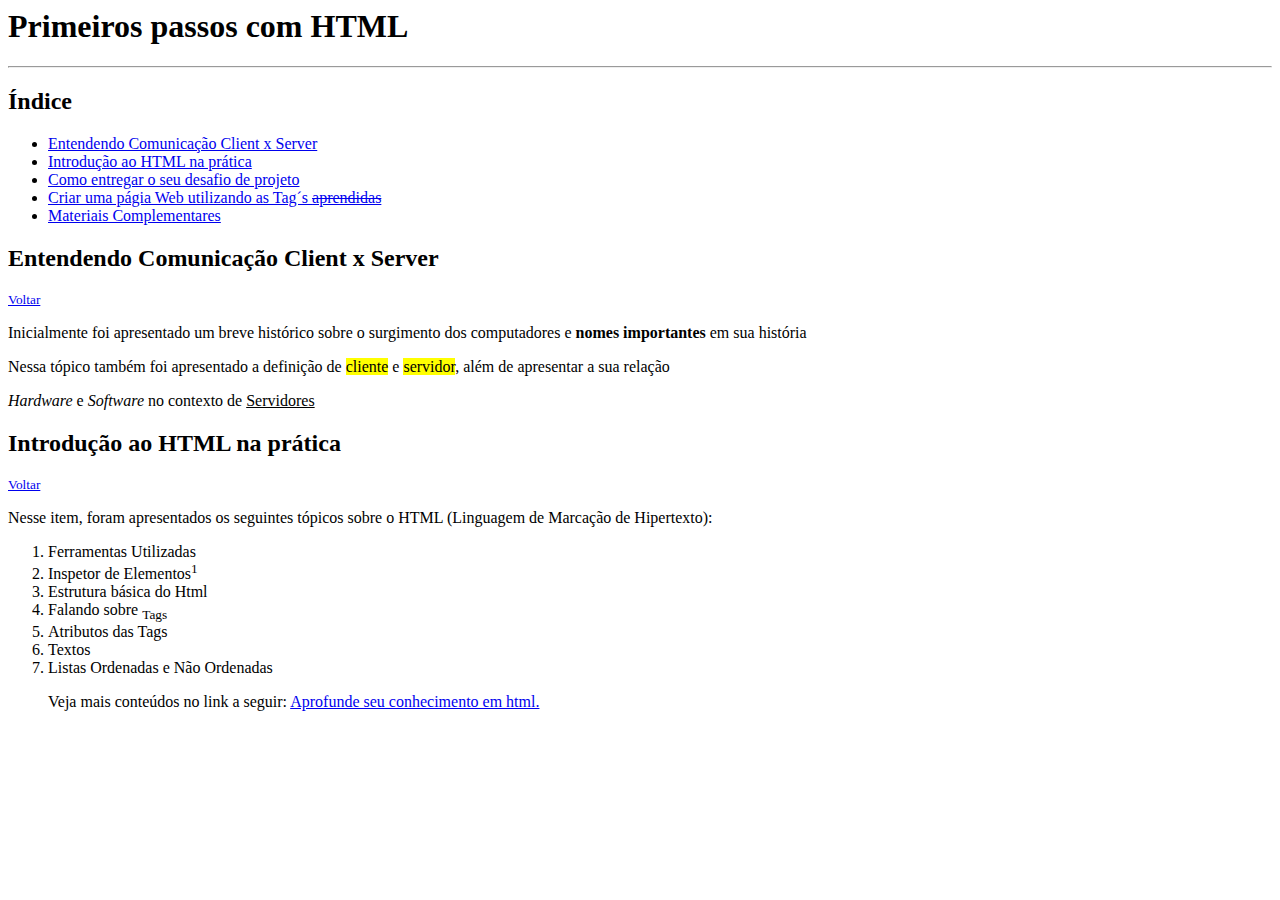
<file: index.html>
<html>

<head>
    <title>Primeiros Passos com html</title>
</head>

<body>
    <h1 id="voltar">Primeiros passos com HTML</h1>
    <hr />
    <h2>Índice</h2>
    <ul>
        <li><a href="#">Entendendo Comunicação Client x Server</a></li>
        <li><a href="#">Introdução ao HTML na prática</a></li>
        <li><a href="#">Como entregar o seu desafio de projeto</a></li>
        <li><a href="#">Criar uma págia Web utilizando as Tag´s <del>aprendidas</del></a></li>
        <li><a href="#">Materiais Complementares</a></li>
    </ul>

    <h2>Entendendo Comunicação Client x Server</h2><small><a href="#voltar">Voltar</a></small>
    <p>Inicialmente foi apresentado um breve histórico sobre o surgimento dos computadores e <strong>nomes
            importantes</strong> em sua história</p>
    <p>Nessa tópico também foi apresentado a definição de <mark>cliente</mark> e <mark>servidor</mark>, além de
        apresentar a sua relação</p>
    <p><i>Hardware</i> e <i>Software</i> no contexto de <u>Servidores</u></p>

    <h2>Introdução ao HTML na prática</h2><small><a href="#voltar">Voltar</a></small>
    <p>Nesse item, foram apresentados os seguintes tópicos sobre o <abbr>HTML</abbr> (Linguagem de Marcação de
        Hipertexto):</p>
    <ol>
        <li>Ferramentas Utilizadas</li>
        <li>Inspetor de Elementos<sup>1</sup></li>
        <li>Estrutura básica do Html</li>
        <li>Falando sobre <sub>Tags</sub></li>
        <li>Atributos das Tags</li>
        <li>Textos</li>
        <li>Listas Ordenadas e Não Ordenadas</li>
    </ol>
    <blockquote>
        Veja mais conteúdos no link a seguir: <a href="#">Aprofunde seu conhecimento em html.</a>
    </blockquote>


</body>

</html>
</file>
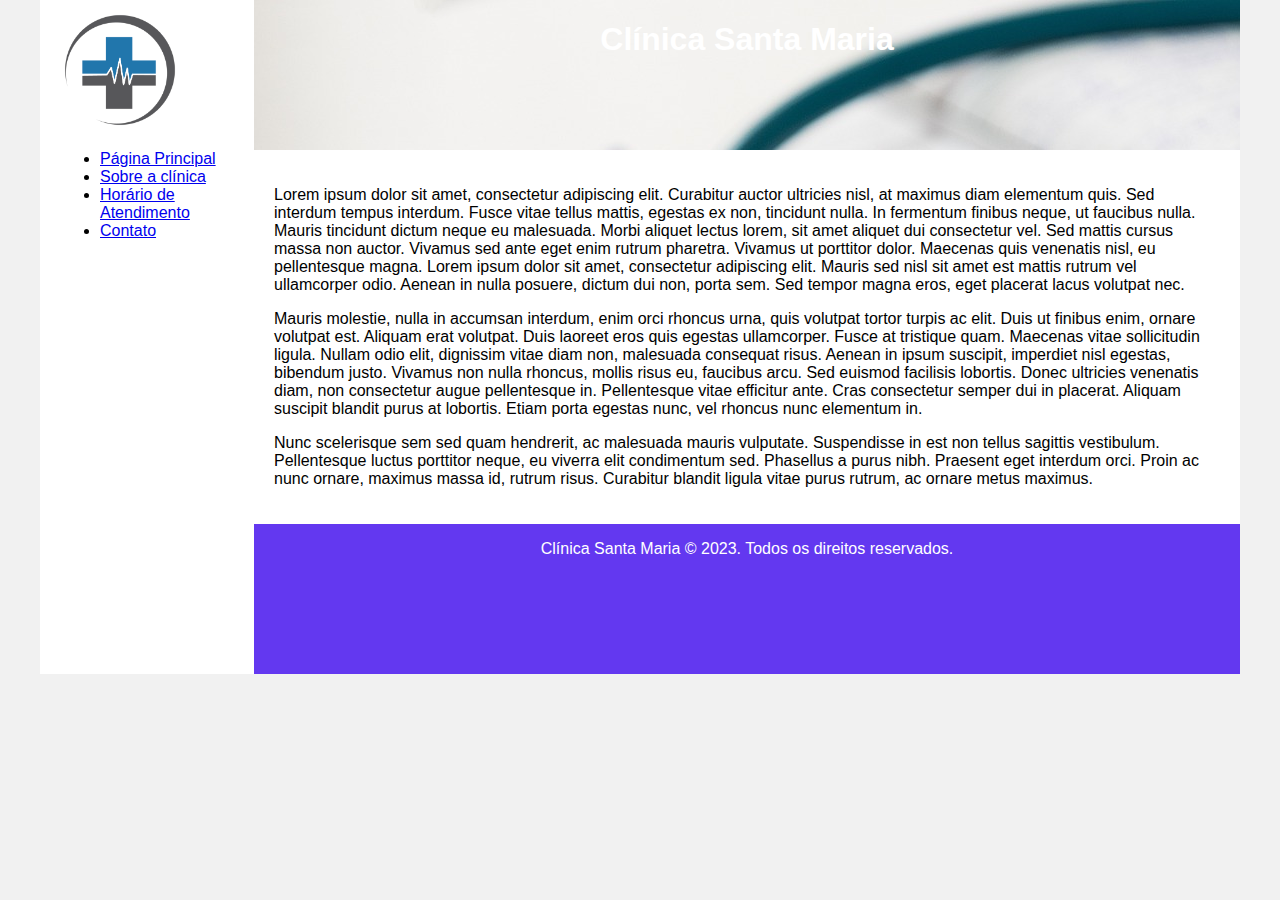
<file: Desafio Modulo 2/index.html>
<!DOCTYPE html>
<html lang="pt-br">

<head>
  <meta charset="UTF-8">
  <meta http-equiv="X-UA-Compatible" content="IE=edge">
  <meta name="viewport" content="width=device-width, initial-scale=1.0">
  <title>Clinica Santa Maria</title>
  <link rel="stylesheet" href="base.css">
</head>

<body>
  <div class="wrapper">
    <div class="menu">
      <!-- Aqui vai o seu menu -->
      <img src="logo.png" width="120" alt="">
      <ul>
        <li><a href="index.html">Página Principal</a></li>
        <li><a href="SobreClinica.html">Sobre a clínica</a></li>
        <li><a href="horaAtendimento.html">Horário de Atendimento</a></li>
        <li><a href="contato.html">Contato</a></li>
      </ul>
    </div>

    <div class="main">
      <div class="header" style="background-image: url(medical-gdff75e56c_1280.jpg);">
        <h1 style="color: #FFF; text-align: center;">Clínica Santa Maria</h1> <!-- Aqui vai o seu header -->
      </div>

      <div class="content">
        <p>Lorem ipsum dolor sit amet, consectetur adipiscing elit. Curabitur auctor ultricies nisl, at maximus diam
          elementum quis. Sed interdum tempus interdum. Fusce vitae tellus mattis, egestas ex non, tincidunt nulla. In
          fermentum finibus neque, ut faucibus nulla. Mauris tincidunt dictum neque eu malesuada. Morbi aliquet lectus
          lorem, sit amet aliquet dui consectetur vel. Sed mattis cursus massa non auctor. Vivamus sed ante eget enim
          rutrum pharetra. Vivamus ut porttitor dolor. Maecenas quis venenatis nisl, eu pellentesque magna. Lorem ipsum
          dolor sit amet, consectetur adipiscing elit. Mauris sed nisl sit amet est mattis rutrum vel ullamcorper odio.
          Aenean in nulla posuere, dictum dui non, porta sem. Sed tempor magna eros, eget placerat lacus volutpat nec.
        </p>
        <p>Mauris molestie, nulla in accumsan interdum, enim orci rhoncus urna, quis volutpat tortor turpis ac elit.
          Duis ut finibus enim, ornare volutpat est. Aliquam erat volutpat. Duis laoreet eros quis egestas ullamcorper.
          Fusce at tristique quam. Maecenas vitae sollicitudin ligula. Nullam odio elit, dignissim vitae diam non,
          malesuada consequat risus. Aenean in ipsum suscipit, imperdiet nisl egestas, bibendum justo. Vivamus non nulla
          rhoncus, mollis risus eu, faucibus arcu. Sed euismod facilisis lobortis. Donec ultricies venenatis diam, non
          consectetur augue pellentesque in. Pellentesque vitae efficitur ante. Cras consectetur semper dui in placerat.
          Aliquam suscipit blandit purus at lobortis. Etiam porta egestas nunc, vel rhoncus nunc elementum in.</p>
        <p>Nunc scelerisque sem sed quam hendrerit, ac malesuada mauris vulputate. Suspendisse in est non tellus
          sagittis vestibulum. Pellentesque luctus porttitor neque, eu viverra elit condimentum sed. Phasellus a purus
          nibh. Praesent eget interdum orci. Proin ac nunc ornare, maximus massa id, rutrum risus. Curabitur blandit
          ligula vitae purus rutrum, ac ornare metus maximus.</p>
        <!-- Aqui vai o seu conteúdo -->
      </div>

      <div class="footer">
        <p style="text-align: center; color: #FFF;">Clínica Santa Maria &copy; 2023. Todos os direitos reservados.</p>
        <!-- Aqui vai o seu rodapé -->
      </div>
    </div>
  </div>
</body>

</html>
</file>
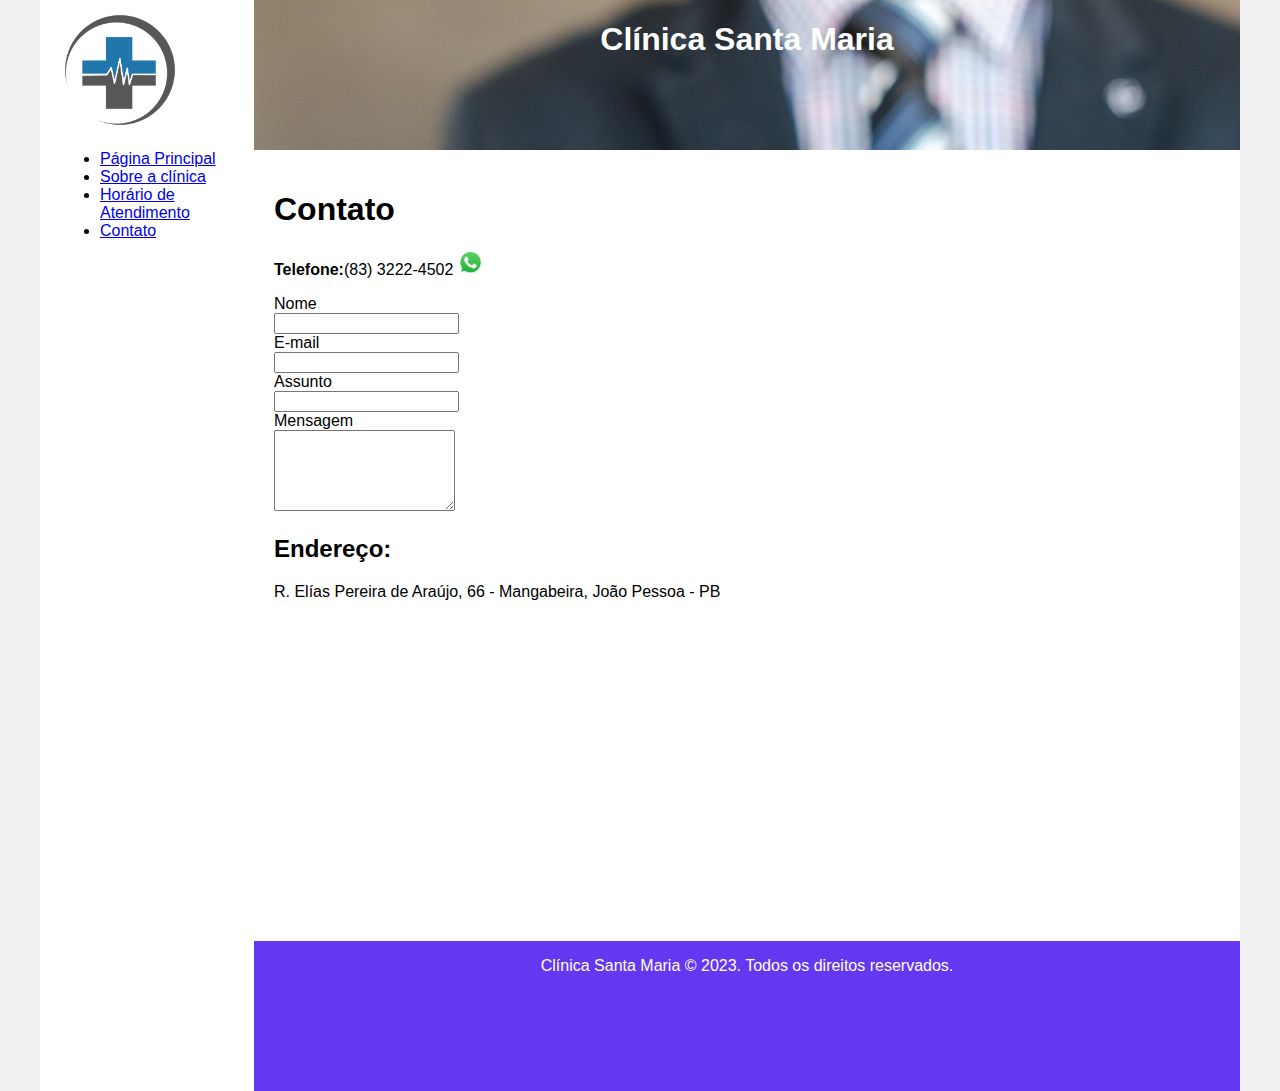
<file: Desafio Modulo 2/contato.html>
<!DOCTYPE html>
<html lang="pt-br">

<head>
    <meta charset="UTF-8">
    <meta http-equiv="X-UA-Compatible" content="IE=edge">
    <meta name="viewport" content="width=device-width, initial-scale=1.0">
    <title>Clínica Santa Maria</title>
    <link rel="stylesheet" href="base.css">
</head>

<body>
    <div class="wrapper">
        <div class="menu">
            <!-- Aqui vai o seu menu -->
            <img src="logo.png" width="120" alt="">
            <ul>
                <li><a href="index.html">Página Principal</a></li>
                <li><a href="SobreClinica.html">Sobre a clínica</a></li>
                <li><a href="horaAtendimento.html">Horário de Atendimento</a></li>
                <li><a href="contato.html">Contato</a></li>
            </ul>
        </div>

        <div class="main">
            <div class="header" style="background-image: url(contato.jpg);">
                <h1 style="color: #FFF; text-align: center;">Clínica Santa Maria</h1>
                <!-- Aqui vai o seu header -->
            </div>

            <div class="content">
                <h1>Contato</h1>
                <p><strong>Telefone:</strong>(83) 3222-4502 <a href="https://wa.me/558332224502"><img width="25"
                            src="whatsapp-icone-2.png" alt=""></a></p>
                <form action="">
                    <label>Nome</label><br>
                    <input type="text" name="name"><br>
                    <label>E-mail</label><br>
                    <input type="email" name="name"><br>
                    <label>Assunto</label><br>
                    <input type="text" name="name"><br>
                    <label>Mensagem </label><br>
                    <textarea name="msg" rows="5" cols="20"></textarea>
                </form>
                <h2>Endereço:</h2>
                <p>R. Elías Pereira de Araújo, 66 - Mangabeira, João Pessoa - PB</p>
                <iframe
                    src="https://www.google.com/maps/embed?pb=!1m18!1m12!1m3!1d3958.5985834784683!2d-34.84696238833129!3d-7.172313880682943!2m3!1f0!2f0!3f0!3m2!1i1024!2i768!4f13.1!3m3!1m2!1s0x7acc242955b07e7%3A0xbeee856b23d9fdfe!2sPolicl%C3%ADnica%20Emma%20Mangabeira!5e0!3m2!1spt-BR!2sbr!4v1674693154049!5m2!1spt-BR!2sbr"
                    width="400" height="300" style="border:0;" allowfullscreen="" loading="lazy"
                    referrerpolicy="no-referrer-when-downgrade"></iframe>
                <!-- Aqui vai o seu conteúdo -->
            </div>

            <div class="footer">
                <p style="text-align: center; color: #FFF;">Clínica Santa Maria &copy; 2023. Todos os direitos
                    reservados.</p>
                <!-- Aqui vai o seu rodapé -->
            </div>
        </div>
    </div>
</body>

</html>
</file>
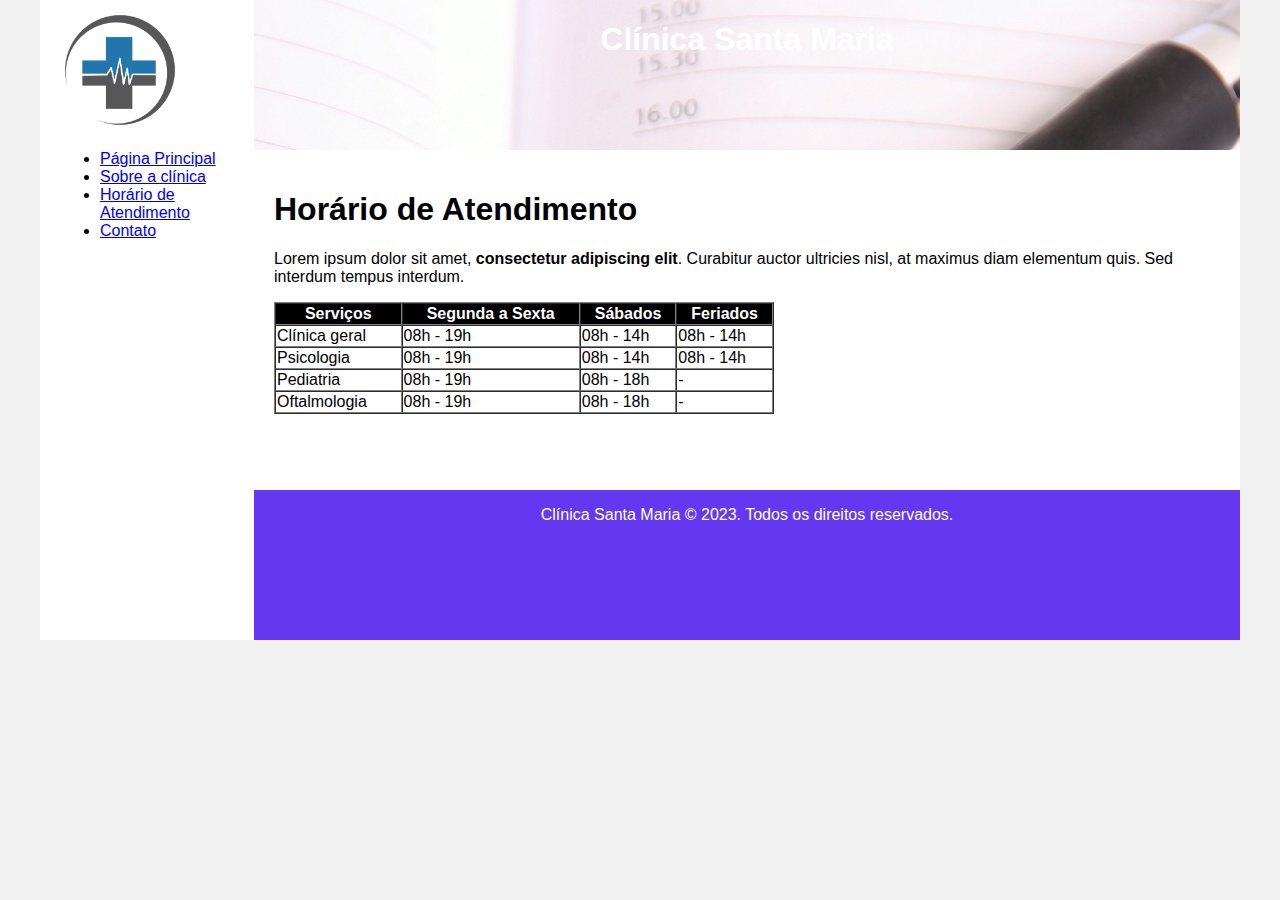
<file: Desafio Modulo 2/horaAtendimento.html>
<!DOCTYPE html>
<html lang="pt-br">

<head>
    <meta charset="UTF-8">
    <meta http-equiv="X-UA-Compatible" content="IE=edge">
    <meta name="viewport" content="width=device-width, initial-scale=1.0">
    <title>Clinica Santa Maria</title>
    <link rel="stylesheet" href="base.css">
</head>

<body>
    <div class="wrapper">
        <div class="menu">
            <!-- Aqui vai o seu menu -->
            <img src="logo.png" width="120" alt="">
            <ul>
                <li><a href="index.html">Página Principal</a></li>
                <li><a href="SobreClinica.html">Sobre a clínica</a></li>
                <li><a href="horaAtendimento.html">Horário de Atendimento</a></li>
                <li><a href="contato.html">Contato</a></li>
            </ul>
        </div>

        <div class="main">
            <div class="header" style="background-image: url(agenda.jpg);">
                <h1 style="color: #FFF; text-align: center;">Clínica Santa Maria</h1> <!-- Aqui vai o seu header -->
            </div>

            <div class="content">
                <h1>Horário de Atendimento</h1>
                <p>Lorem ipsum dolor sit amet, <strong>consectetur adipiscing elit</strong>. Curabitur auctor ultricies
                    nisl, at maximus
                    diam elementum quis. Sed interdum tempus interdum.</p>
                <table style="width: 500px;" border="1p" cellspacing="0">
                    <thead style="color: #FFF; background-color: black;">
                        <tr>
                            <th><strong>Serviços</strong></th>
                            <th>Segunda a Sexta</th>
                            <th>Sábados</th>
                            <th>Feriados</th>
                        </tr>
                    </thead>
                    <tbody>
                        <tr>
                            <td>Clínica geral</td>
                            <td>08h - 19h</td>
                            <td>08h - 14h</td>
                            <td>08h - 14h</td>
                        </tr>
                        <tr>
                            <td>Psicologia</td>
                            <td>08h - 19h</td>
                            <td>08h - 14h</td>
                            <td>08h - 14h</td>
                        </tr>
                        <tr>
                            <td>Pediatria</td>
                            <td>08h - 19h</td>
                            <td>08h - 18h</td>
                            <td> - </td>
                        </tr>
                        <tr>
                            <td>Oftalmologia</td>
                            <td>08h - 19h</td>
                            <td>08h - 18h</td>
                            <td> - </td>
                        </tr>
                    </tbody>
                    <tfoot></tfoot>
                </table>
                <!-- Aqui vai o seu conteúdo -->
            </div>

            <div class="footer">
                <p style="text-align: center; color: #FFF;">Clínica Santa Maria &copy; 2023. Todos os direitos
                    reservados.</p>
                <!-- Aqui vai o seu rodapé -->
            </div>
        </div>
    </div>
</body>

</html>
</file>
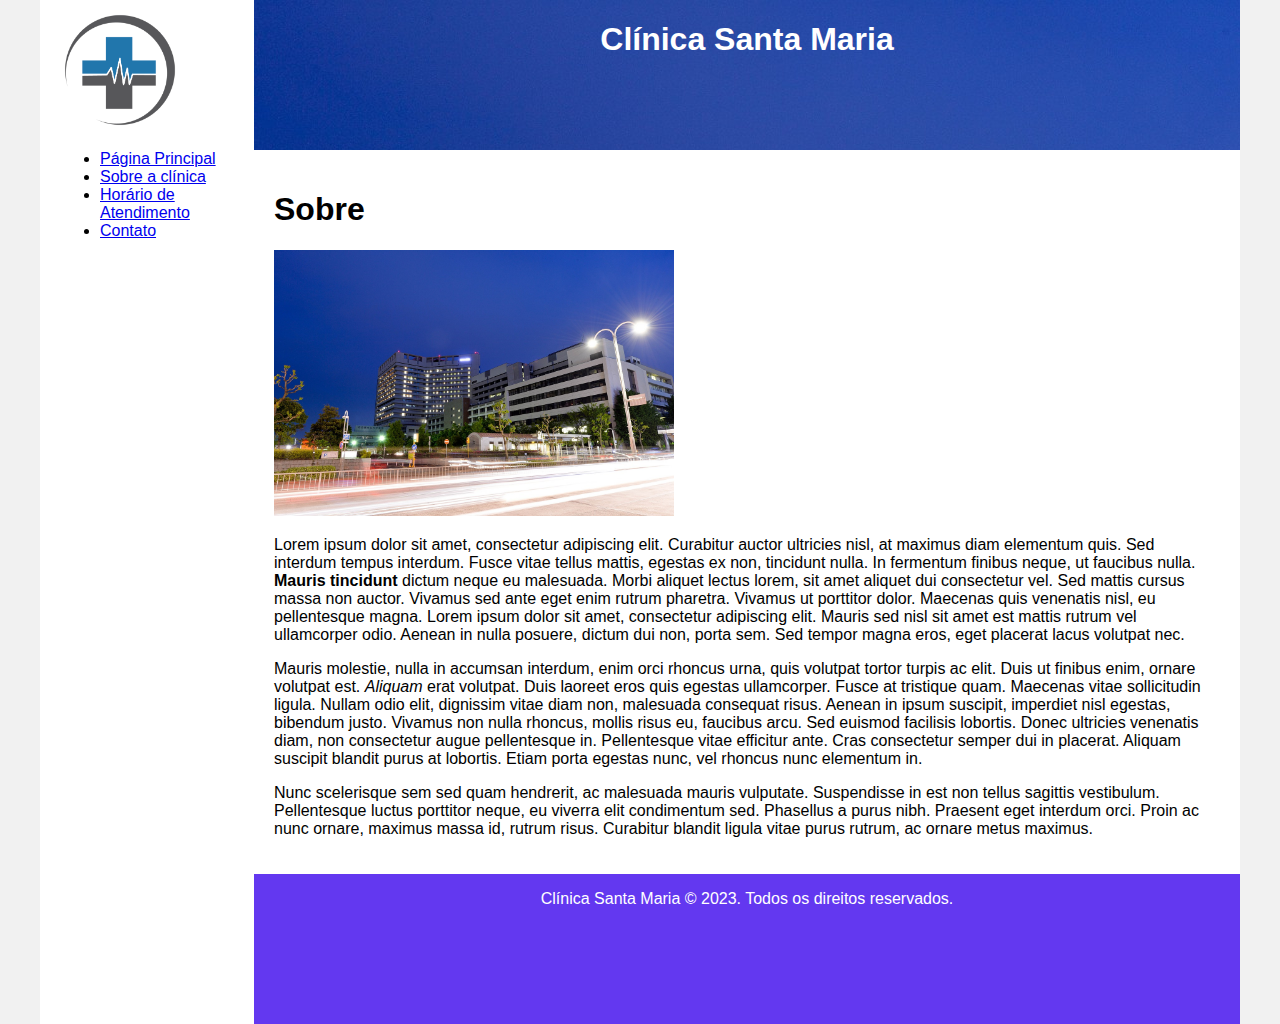
<file: Desafio Modulo 2/SobreClinica.html>
<!DOCTYPE html>
<html lang="pt-br">

<head>
    <meta charset="UTF-8">
    <meta http-equiv="X-UA-Compatible" content="IE=edge">
    <meta name="viewport" content="width=device-width, initial-scale=1.0">
    <title>Clinica Santa Maria</title>
    <link rel="stylesheet" href="base.css">
</head>

<body>
    <div class="wrapper">
        <div class="menu">
            <!-- Aqui vai o seu menu -->
            <img src="logo.png" width="120" alt="">
            <ul>
                <li><a href="index.html">Página Principal</a></li>
                <li><a href="SobreClinica.html">Sobre a clínica</a></li>
                <li><a href="horaAtendimento.html">Horário de Atendimento</a></li>
                <li><a href="contato.html">Contato</a></li>
            </ul>
        </div>

        <div class="main">
            <div class="header" style="background-image: url(clinica.jpg);">
                <h1 style="color: #FFF; text-align: center;">Clínica Santa Maria</h1> <!-- Aqui vai o seu header -->
            </div>

            <div class="content">
                <h1>Sobre</h1>
                <img src="clinica.jpg" width="400px" alt="">
                <p>Lorem ipsum dolor sit amet, consectetur adipiscing elit. Curabitur auctor ultricies nisl, at maximus
                    diam
                    elementum quis. Sed interdum tempus interdum. Fusce vitae tellus mattis, egestas ex non, tincidunt
                    nulla. In
                    fermentum finibus neque, ut faucibus nulla. <strong>Mauris tincidunt</strong> dictum neque eu
                    malesuada. Morbi aliquet lectus
                    lorem, sit amet aliquet dui consectetur vel. Sed mattis cursus massa non auctor. Vivamus sed ante
                    eget enim
                    rutrum pharetra. Vivamus ut porttitor dolor. Maecenas quis venenatis nisl, eu pellentesque magna.
                    Lorem ipsum
                    dolor sit amet, consectetur adipiscing elit. Mauris sed nisl sit amet est mattis rutrum vel
                    ullamcorper odio.
                    Aenean in nulla posuere, dictum dui non, porta sem. Sed tempor magna eros, eget placerat lacus
                    volutpat nec.
                </p>
                <p>Mauris molestie, nulla in accumsan interdum, enim orci rhoncus urna, quis volutpat tortor turpis ac
                    elit.
                    Duis ut finibus enim, ornare volutpat est. <i>Aliquam</i> erat volutpat. Duis laoreet eros quis
                    egestas ullamcorper.
                    Fusce at tristique quam. Maecenas vitae sollicitudin ligula. Nullam odio elit, dignissim vitae diam
                    non,
                    malesuada consequat risus. Aenean in ipsum suscipit, imperdiet nisl egestas, bibendum justo. Vivamus
                    non nulla
                    rhoncus, mollis risus eu, faucibus arcu. Sed euismod facilisis lobortis. Donec ultricies venenatis
                    diam, non
                    consectetur augue pellentesque in. Pellentesque vitae efficitur ante. Cras consectetur semper dui in
                    placerat.
                    Aliquam suscipit blandit purus at lobortis. Etiam porta egestas nunc, vel rhoncus nunc elementum in.
                </p>
                <p>Nunc scelerisque sem sed quam hendrerit, ac malesuada mauris vulputate. Suspendisse in est non tellus
                    sagittis vestibulum. Pellentesque luctus porttitor neque, eu viverra elit condimentum sed. Phasellus
                    a purus
                    nibh. Praesent eget interdum orci. Proin ac nunc ornare, maximus massa id, rutrum risus. Curabitur
                    blandit
                    ligula vitae purus rutrum, ac ornare metus maximus.</p>
                <!-- Aqui vai o seu conteúdo -->
            </div>

            <div class="footer">
                <p style="text-align: center; color: #FFF;">Clínica Santa Maria &copy; 2023. Todos os direitos
                    reservados.</p>
                <!-- Aqui vai o seu rodapé -->
            </div>
        </div>
    </div>
</body>

</html>
</file>
<file: Desafio Modulo 2/base.css>
html,
body {
  margin: 0;
  font-family: Arial, Helvetica, sans-serif;
}

body {
  background-color: #f1f1f1;
  display: flex;
  justify-content: center;
}

.wrapper {
  width: 1200px;
  display: flex;
  margin: 0 auto;
  background-color: aquamarine;
}

.main {
  display: flex;
  flex-flow: column;
  width: 85%;
}

.menu {
  width: 15%;
  background-color: #FFF;
  padding: 10px 20px 0px;
}

.header {
  background-color: rgb(5, 108, 108);
  min-height: 150px;
}

.content {
  background-color: white;
  min-height: 300px;
  padding: 20px;
}

.footer {
  background-color: rgb(99, 56, 240);
  min-height: 150px;
}
</file>
